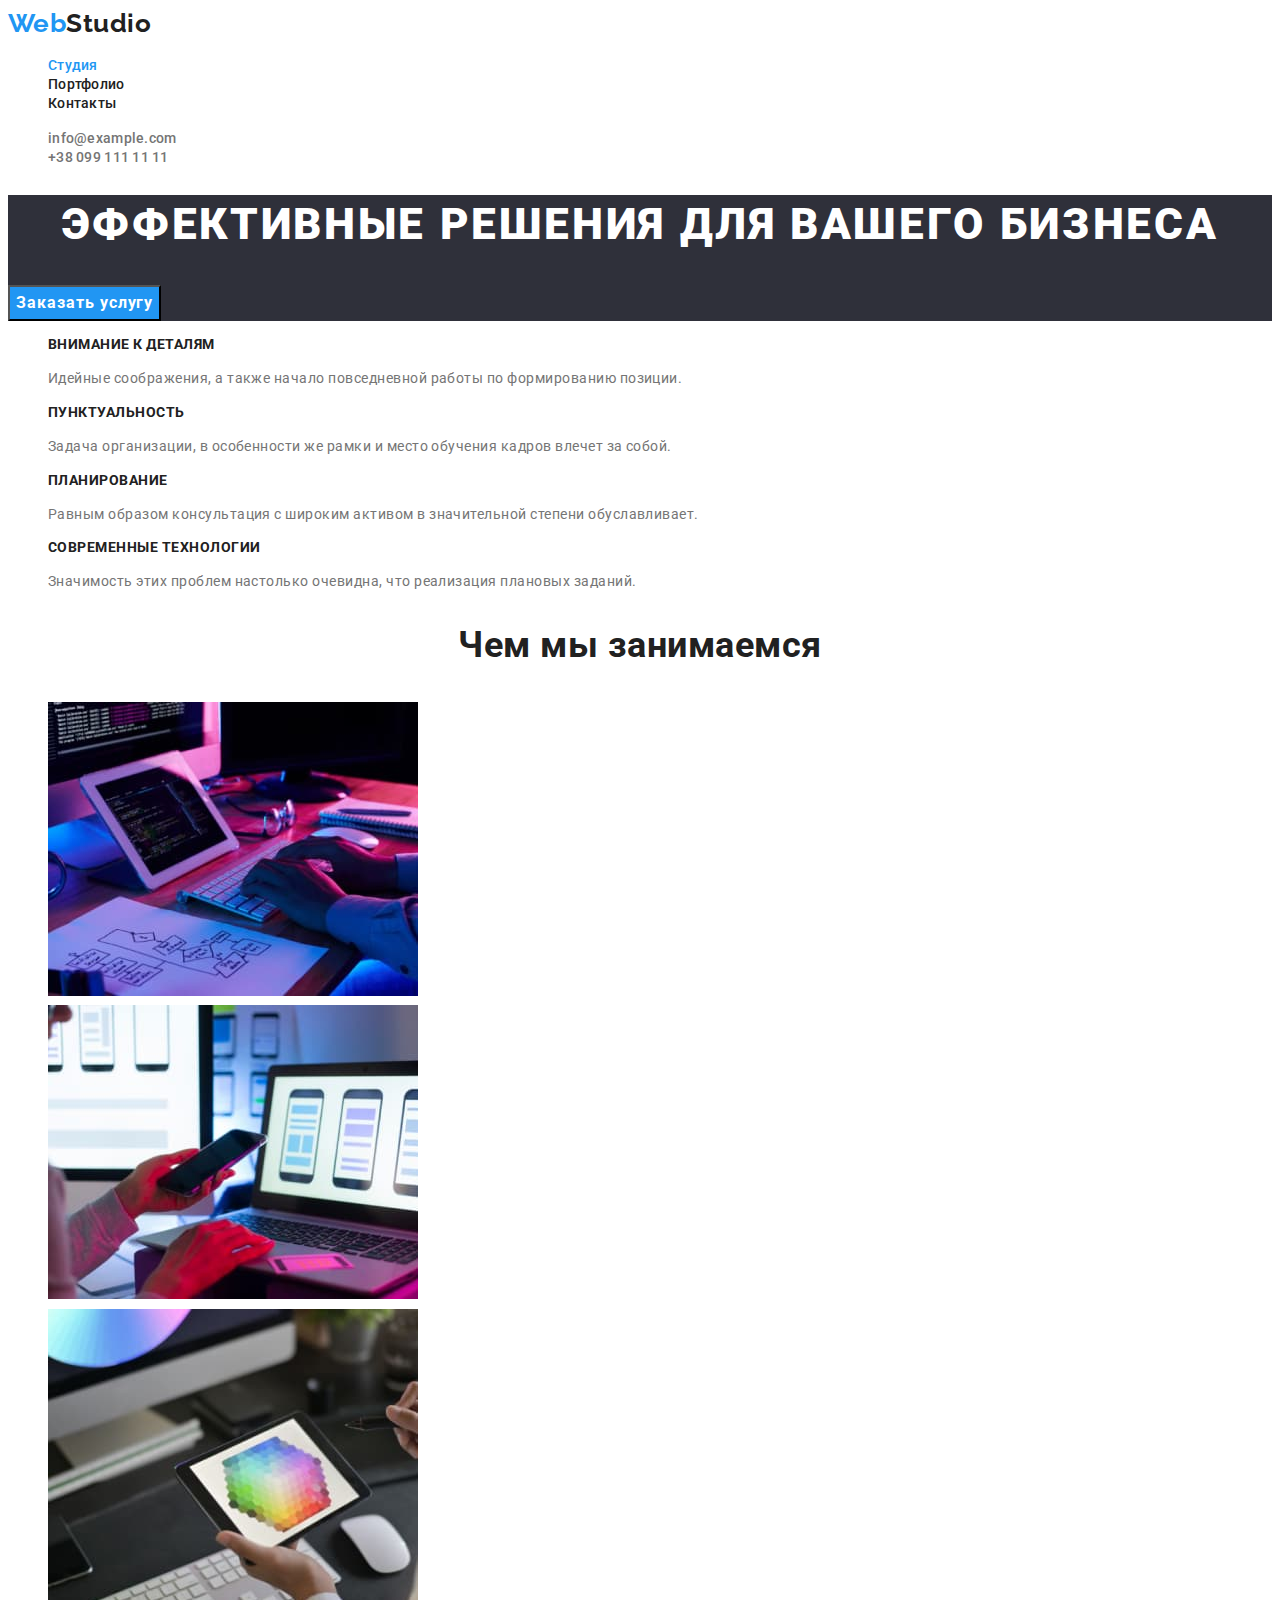
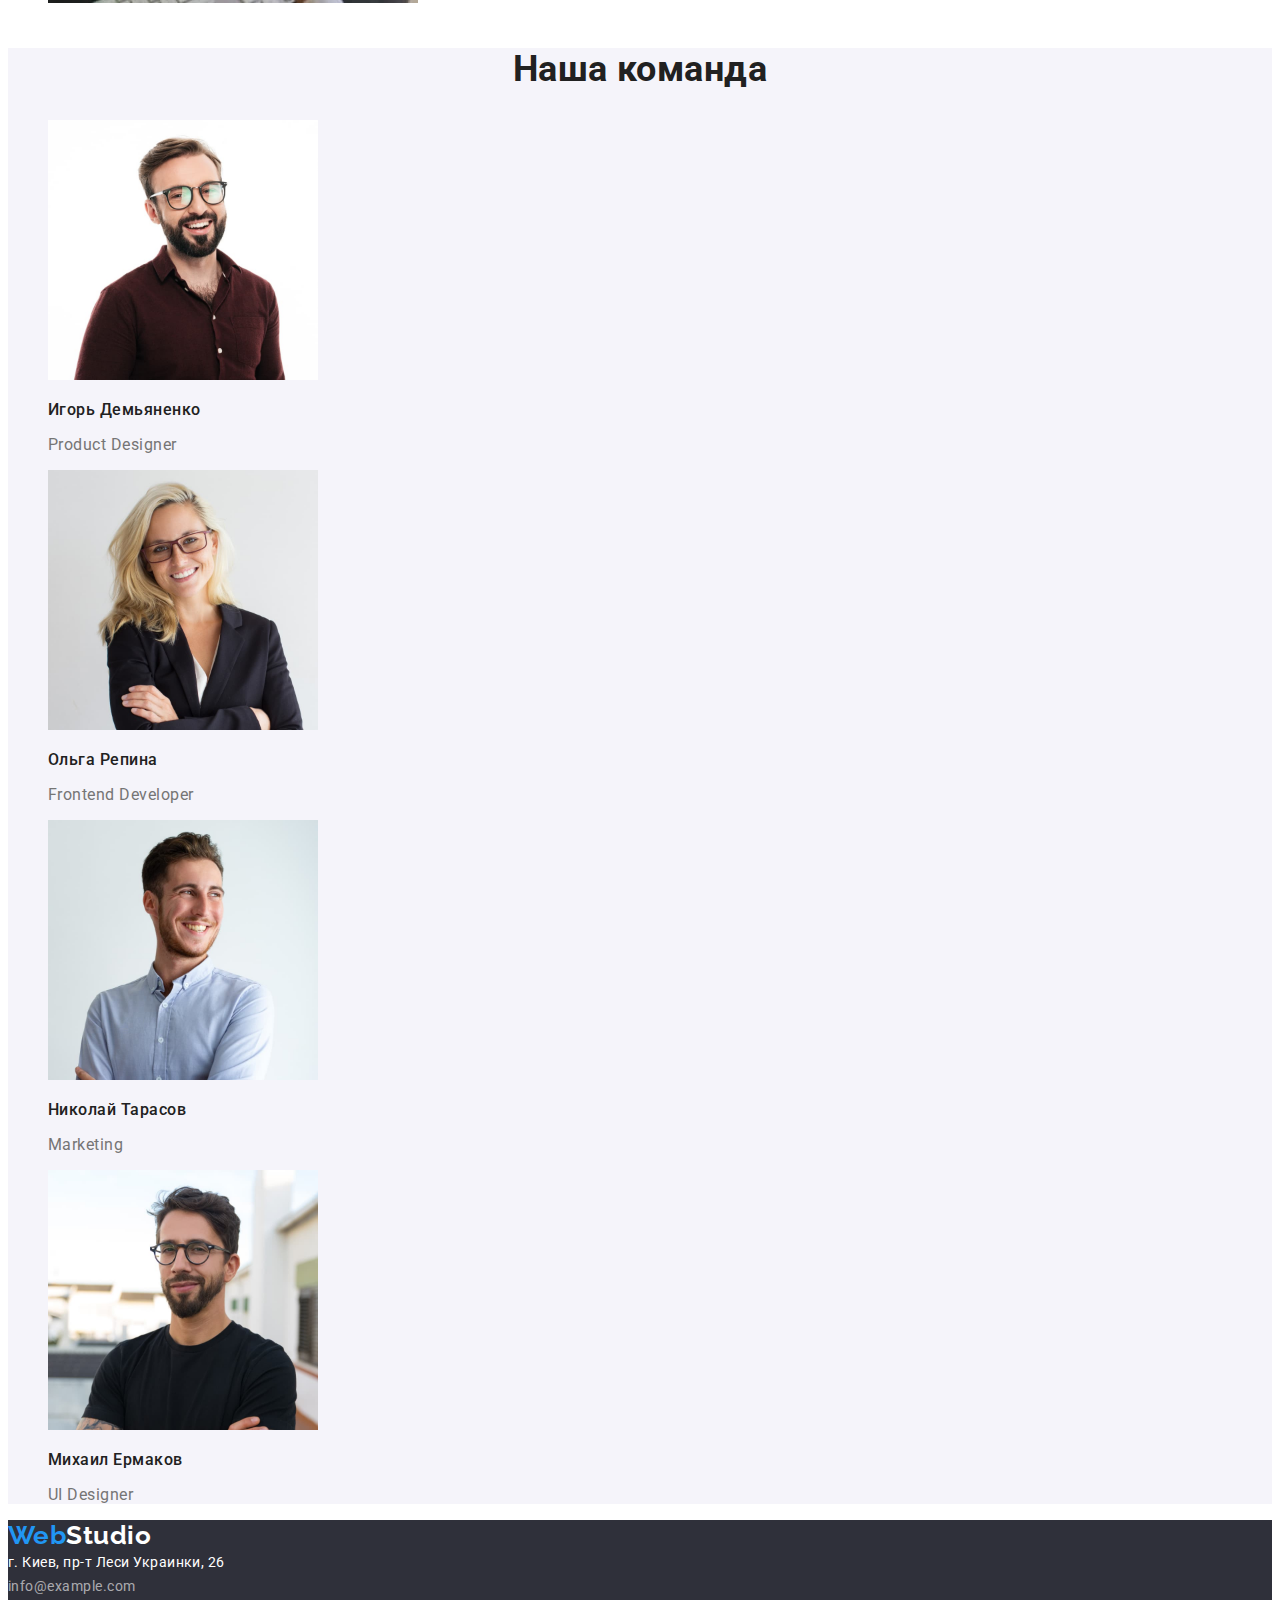
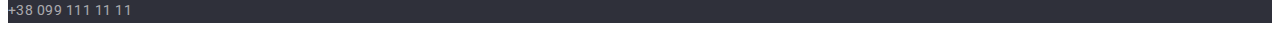
<file: index.html>
<!DOCTYPE html>
<html lang="ru">
<head>
    <meta charset="UTF-8">
    <meta http-equiv="X-UA-Compatible" content="IE=edge">
    <meta name="viewport" content="width=device-width, initial-scale=1.0">
    <title>Студия</title>
    <link href="https://fonts.googleapis.com/css2?family=Raleway:wght@700&family=Roboto:wght@400;500;700;900&display=swap" rel="stylesheet">
    <link rel="stylesheet" href="./css/styles.css">

</head>
<body>

    <!-- Шапка сайта -->

    <header class="header">
        <a href="./index.html" class="logo">Web<span>Studio</span></a>
        <nav class="nav-menu">
            <ul>
                <li><a href="./index.html" class="link-current">Студия</a></li>
                <li><a href="./portfolio.html" class="link">Портфолио</a></li>
                <li><a href="" class="link">Контакты</a></li>
            </ul>
        </nav>

        <ul class="auth-nav">
            <li>
                <a href="mailto:info@example.com" class="email">info@example.com </a> 
            </li>
            <li>
                <a href="tel:+380991111111" class="phone"> +38 099 111 11 11 </a>
            </li>
        </ul>
    </header>


    <main>
        <section  class="hero">

            <h1 class="hero-title">Эффективные решения для вашего бизнеса </h1>

            <button type="button" class="button">Заказать услугу</button>

        </section>

        <section class="advantages">
            
            <ul class="advantages-list">
                <li>
                    <h3 class="advantages-title">Внимание к деталям</h3>
                    <p class="advantages-descr">Идейные соображения, а также начало повседневной работы по формированию позиции.</p>
                </li>
    
                <li>
                    <h3 class="advantages-title">Пунктуальность</h3>
                    <p class="advantages-descr">Задача организации, в особенности же рамки и место обучения кадров влечет за собой.</p>
                </li>
    
                <li>
                    <h3 class="advantages-title">Планирование</h3>
                    <p class="advantages-descr">Равным образом консультация с широким активом в значительной степени обуславливает.</p>
                </li>
    
                <li>
                    <h3 class="advantages-title">Современные технологии</h3>
                    <p class="advantages-descr">Значимость этих проблем настолько очевидна, что реализация плановых заданий.</p>
                </li>
            </ul>    
        </section>

        <section class="activity">
            <h2 class="activity section-title">Чем мы занимаемся</h2>

            <ul>
                <li>
                    <img src="./images/img1.jpg" alt="набор текста на клавиатуре" width="370" height="294">
                </li>

                <li>
                    <img src="./images/img2.jpg" alt="процесс создания мобильного приложения"  width="370" height="294">
                </li>

                <li>
                    <img src="./images/img3.jpg" alt="графика. выбор цвета"  width="370" height="294">
                </li>
            </ul>
        </section>


        <section class="team">
            <h2 class="section-title">Наша команда</h2>

            <ul class="team-members">
                <li>
                    <img src="./images/img4.jpg" alt="Сотрудник WebStudio Игорь Демьяненко" width="270" height="260">
                    <h3 class="team-name">Игорь Демьяненко</h3>
                    <p class="tech-skill">Product Designer</p>
                </li>
    
                <li>
                    <img src="./images/img5.jpg" alt="Сотрудник WebStudio ОЛьга Репина" width="270" height="260">
                    <h3 class="team-name">Ольга Репина</h3>
                    <p class="tech-skill">Frontend Developer</p>
                </li>
    
                <li>
                    <img src="./images/img6.jpg" alt="Сотрудник WebStudio Николай Тарасов" width="270" height="260">
                    <h3 class="team-name">Николай Тарасов</h3>
                    <p class="tech-skill">Marketing</p>
                </li>
    
                <li>
                    <img src="./images/img7.jpg" alt="Сотрудник WebStudio Михаил Ермаков" width="270" height="260">
                    <h3 class="team-name">Михаил Ермаков</h3>
                    <p class="tech-skill">UI Designer</p>
                </li>
            </ul>
        </section>


    </main>


     <!--Футер-->

    <footer class="footer">
        <a href="./index.html" class="logo">Web<span>Studio</span></a>
        <address>
            <b class="address">г. Киев, пр-т Леси Украинки, 26</b> <br/>
            <a href="mailto:info@example.com" class="email">info@example.com </a> <br/>
            <a href="tel:+380991111111" class="phone"> +38 099 111 11 11 </a> <br/>
        </address>
    </footer>
</body>
</html>
</file>
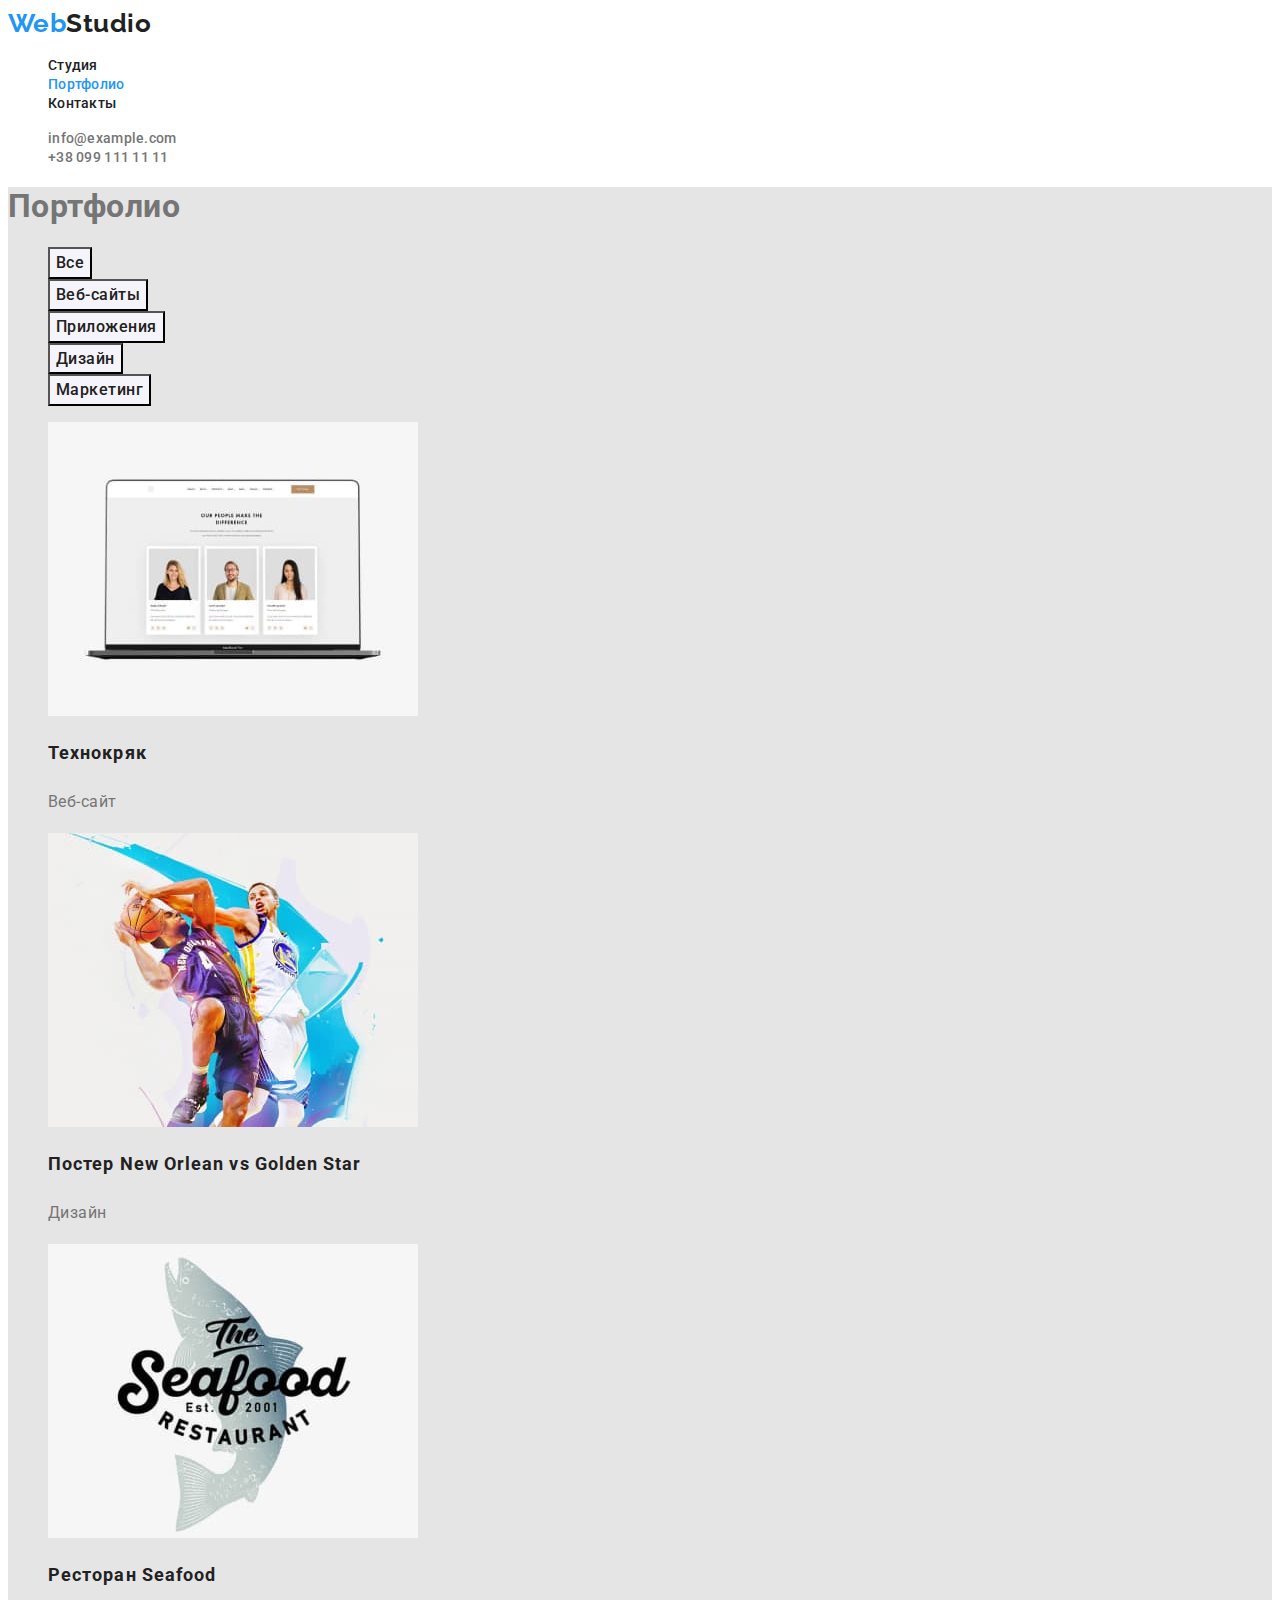
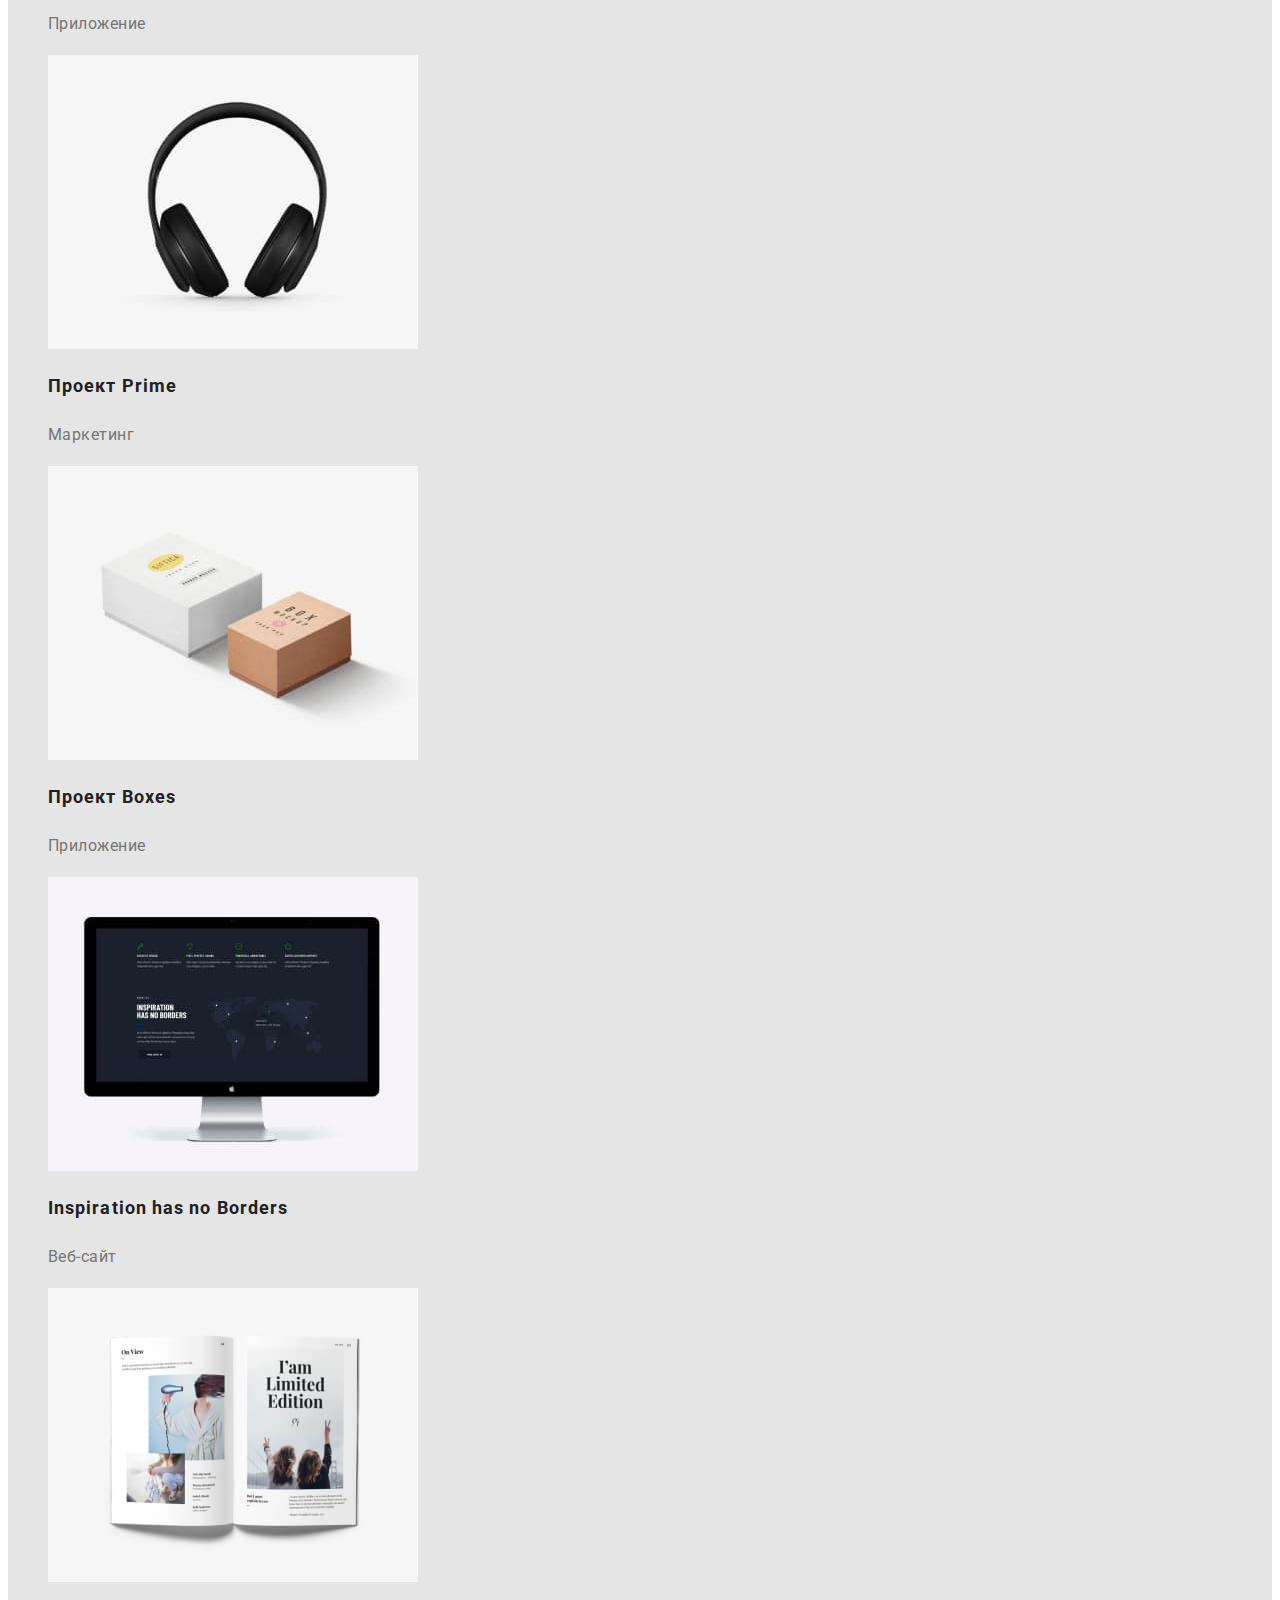
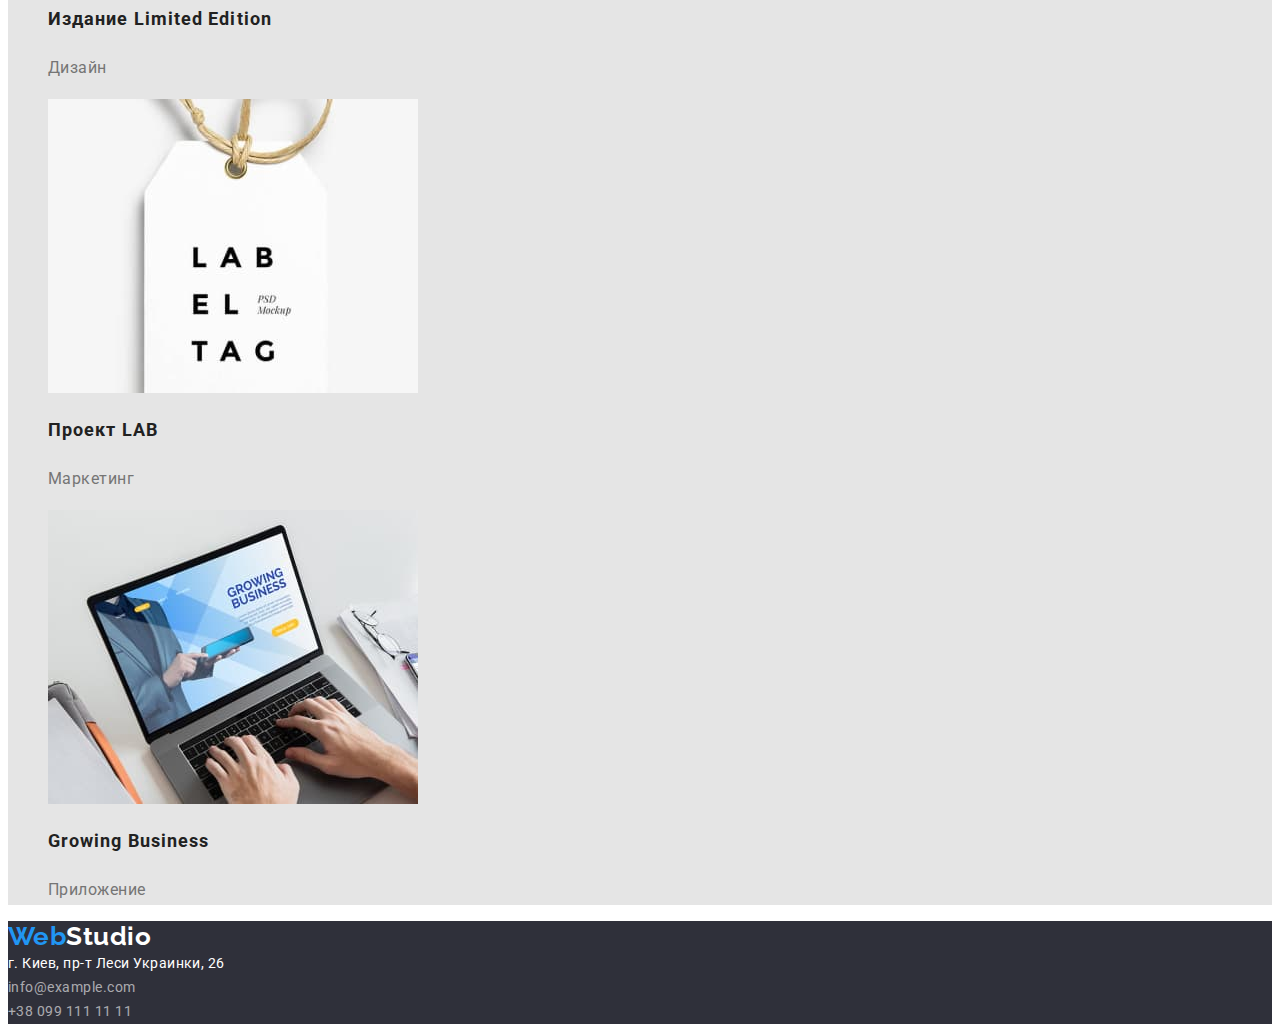
<file: portfolio.html>
<!DOCTYPE html>
<html lang="ru">
<head>
    <meta charset="UTF-8">
    <meta http-equiv="X-UA-Compatible" content="IE=edge">
    <meta name="viewport" content="width=device-width, initial-scale=1.0">
    <title>Портфолио</title>
    <link href="https://fonts.googleapis.com/css2?family=Raleway:wght@700&family=Roboto:wght@400;500;700;900&display=swap" rel="stylesheet">
    <link rel="stylesheet" href="./css/styles.css">

</head>
<body>

    <!-- Шапка сайта -->

    <header class="header">
        <a href="./index.html" class="logo">Web<span>Studio</span></a>
        <nav class="nav-menu">
            <ul>
                <li><a href="./index.html" class="link">Студия</a></li>
                <li><a href="./portfolio.html" class="link-current">Портфолио</a></li>
                <li><a href="" class="link">Контакты</a></li>
            </ul>
        </nav>

        <ul class="auth-nav">
            <li>
                <a href="mailto:info@example.com" class="email">info@example.com </a> 
            </li>
            <li>
                <a href="tel:+380991111111" class="phone"> +38 099 111 11 11 </a>
            </li>
        </ul>
    </header>

    <main>


        <section class="portfolio">

            <h1>Портфолио</h1>

            <ul class="examples-projects">
                <li> <button type="button" class="button">Все</button></li>
                <li> <button type="button" class="button">Веб-сайты</button></li>
                <li> <button type="button" class="button">Приложения</button></li>
                <li> <button type="button" class="button">Дизайн</button></li>
                <li> <button type="button" class="button">Маркетинг</button></li>
            </ul>


            <ul class="our-projects">
                <li>
                    <img src="./images/portfolio/img1.jpg" alt="ноутбук " width="370" height="294">
                    <h2>Технокряк</h2>
                    <p class="projects-type">Веб-сайт</p>
                </li>

                <li>
                    <img src="./images/portfolio/img2.jpg" alt="два игрока команд New Orlean vs Golden Star с мячем" width="370" height="294">
                    <h2>Постер New Orlean vs Golden Star</h2>
                    <p class="projects-type">Дизайн</p>
                </li>

                <li>
                    <img src="./images/portfolio/img3.jpg" alt="Эмблема Ресторана Seafood" width="370" height="294">
                    <h2>Ресторан Seafood</h2>
                    <p class="projects-type">Приложение</p>
                </li>

                <li>
                    <img src="./images/portfolio/img4.jpg" alt="Наушники" width="370" height="294">
                    <h2>Проект Prime</h2>
                    <p class="projects-type">Маркетинг</p>
                </li>

                <li>
                    <img src="./images/portfolio/img5.jpg" alt="Две небольшие коробки" width="370" height="294">
                    <h2>Проект Boxes</h2>
                    <p class="projects-type">Приложение</p>
                </li>

                <li>
                    <img src="./images/portfolio/img6.jpg" alt="Монитор с открытой вкладкой сайта Inspiration has no Borders" width="370" height="294">
                    <h2>Inspiration has no Borders</h2>
                    <p class="projects-type">Веб-сайт</p>
                </li>

                <li>
                    <img src="./images/portfolio/img7.jpg" alt="Разворот журнала" width="370" height="294">
                    <h2>Издание Limited Edition</h2>
                    <p class="projects-type">Дизайн</p>
                </li>

                <li>
                    <img src="./images/portfolio/img8.jpg" alt="Бирка Проекта LAB" width="370" height="294">
                    <h2>Проект LAB</h2>
                    <p class="projects-type">Маркетинг</p>
                </li>

                <li>
                    <img src="./images/portfolio/img9.jpg" alt="Ноутбук с открытым приложением Growing Business" width="370" height="294">
                    <h2>Growing Business</h2>
                    <p class="projects-type">Приложение</p>
                </li>
            </ul>
        </section>

    </main>

    <footer class="footer">
        <a href="./index.html" class="logo">Web<span>Studio</span></a>
        <address>
            <b class="address">г. Киев, пр-т Леси Украинки, 26</b> <br/>
            <a href="mailto:info@example.com" class="email">info@example.com </a> <br/>
            <a href="tel:+380991111111" class="phone"> +38 099 111 11 11 </a> <br/>
        </address>
    </footer>

</body>
</html>
</file>
<file: css/styles.css>
:root {
    --primery-text-color: #757575;
    --title-text-color:#212121;
    --accent-color: #2196F3;
    --primery-white-color: #ffffff;

}



body {
    background-color: var(--primery-white-color);
    color: var(--primery-text-color);
    font-family: 'Roboto', sans-serif;
    letter-spacing: 0.03em;
}

.header a {
    text-decoration: none;
}


.header li {
    list-style: none;
}

.logo {
    font-family: 'Raleway', sans-serif;
    font-weight: 700;
    font-size: 26px;
    line-height: 1.19;
    color: var(--accent-color);
}


.logo > span {
    color: var(--title-text-color);
}


.link {
    font-weight: 500;
    font-size: 14px;
    line-height: 1.14;
    letter-spacing: 0.02em;
    color: var(--title-text-color);

}

.link-current {
    font-weight: 500;
    font-size: 14px;
    line-height: 1.14;
    letter-spacing: 0.02em;
    color: var(--accent-color);
}


.link:hover, .link:focus,
.link-current:hover, .link-current:focus {
    color: var(--accent-color)
}

.auth-nav a {
    font-weight: 500;
    font-size: 14px;
    line-height: 1.14;
    letter-spacing: 0.02em;
    color: var(--primery-text-color);
}

.auth-nav a:hover, .auth-nav a:focus {
    color: var(--accent-color)
}

.hero {
    background-color: #2F303A;
}

.hero-title {
    color: var(--primery-white-color);
    font-weight: 900;
    font-size: 44px;
    line-height: 1.36;
    text-align: center;
    letter-spacing: 0.06em;
    text-transform: uppercase;
}


.hero .button {
    font-family: inherit;
    color: var(--primery-white-color);
    background-color: var(--accent-color);
    font-weight: 700;
    font-size: 16px;
    line-height: 1.88;
    text-align: center;
    letter-spacing: 0.06em;
    cursor: pointer;
}


  
.section-title {
    font-weight: 700;
    font-size: 36px;
    line-height: 1.17;
    text-align: center;
    color: var(--title-text-color);
}

.advantages li {
    list-style: none;
}

.advantages-title {
    font-weight: 700;
    font-size: 14px;
    line-height: 1.14;
    text-transform: uppercase;
    color: var(--title-text-color);
}

.advantages-descr {
    font-size: 14px;
    line-height: 1.71;
    color: var(--primery-text-color);
}


.activity {
    font-size: 36px;
    line-height: 1.17;
    color: var(--title-text-color);
}

.activity li {
    list-style: none;
}

.team {
    background-color: #F5F4FA;
}

.team li {
    list-style: none;
}

.team-name {
    font-weight: 500;
    font-size: 16px;
    line-height: 1.19;
    color: var(--title-text-color);
}

.tech-skill {
    font-size: 16px;
    line-height: 1.19;
    color: var(--primery-text-color);
}


.footer {
    background-color: #2F303A;
}

.footer span {
    color: var(--primery-white-color)
}


.address {
    font-weight: 400;
    font-style: normal;
    font-size: 14px;
    line-height: 1.71;
    color: var(--primery-white-color);

}

.email, .phone {
    font-style: normal;
    font-size: 14px;
    line-height: 1.71;
    color: rgba(255, 255, 255, 0.6);
}



.footer a, .footer a {
    text-decoration: none;
}

.footer a:hover, .footer a:focus {
    color: var(--accent-color)
}



.portfolio {
   background: #E5E5E5;
}


.portfolio li {
    list-style: none;
}

.examples-projects .button {
    font-family: inherit;
    font-weight: 500;
    font-size: 16px;
    line-height: 1.62;
    text-align: center;
    letter-spacing: 0.03em;
    color: var(--title-text-color);
    background: #F5F4FA;
    cursor: pointer;
}




.examples-projects .button:hover, .examples-projects .button:focus {
    color: var(--primery-white-color);
    background: var(--accent-color);

}


.our-projects h2 {
    font-weight: 700;
    font-size: 18px;
    line-height: 2;
    letter-spacing: 0.06em;
    color: var(--title-text-color);
 }

 .our-projects  .projects-type {
    font-size: 16px;
    line-height: 1.88;
 }
</file>
